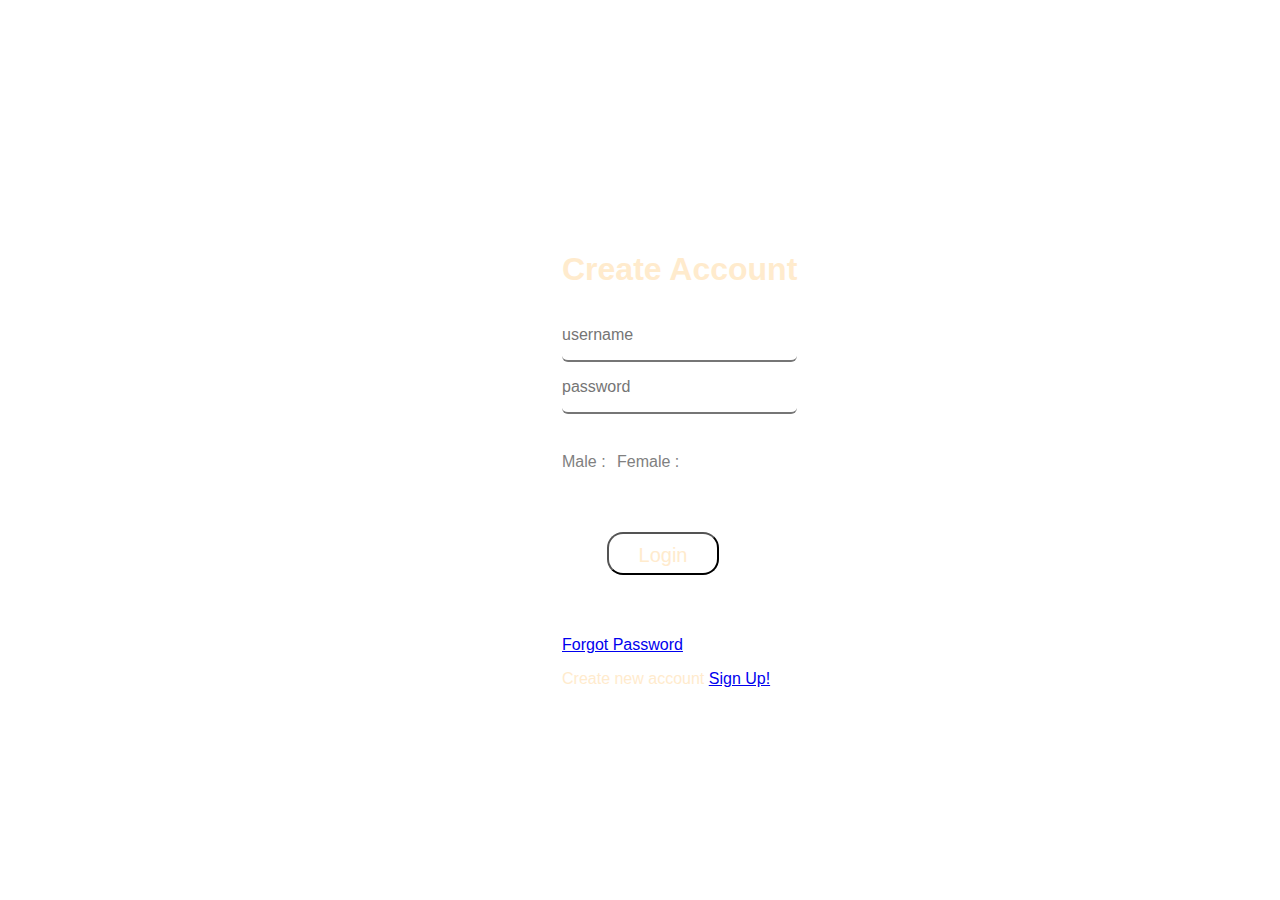
<file: form2/index.html>
<!DOCTYPE html>
<html lang="en">

<head>
    <meta charset="UTF-8">
    <meta http-equiv="X-UA-Compatible" content="IE=edge">
    <meta name="viewport" content="width=device-width, initial-scale=1.0">
    <title>Document</title>
    <link rel="stylesheet" type="text/css" href="style.css">
</head>

<body>
    <div class="form">
        <h1> Create Account </h1>
        <form action="#" id="form" method="GET">
            <div class="form-middle">

                <input type="text" autocomplete="off" id="name" placeholder="username">
                <input type="password" id="password" placeholder="password">
                <p>
                    <span style="color:grey"> Male :</span> <input type="checkbox" id="gender">
                    <span style="color:grey"> Female : <input type="checkbox" id="gender"></p>

                <button class="btn-Login"><span> Login </span></button>
            </div>

            <div class="form-lower">
                <p><a href="#"> Forgot Password </a></p>
                <p class="no-access"> Create new account <span><a class="sign-up" href="#">Sign Up!</a></span>
                </p>
            </div>
        </form>
    </div>
</body>

</html>
</file>
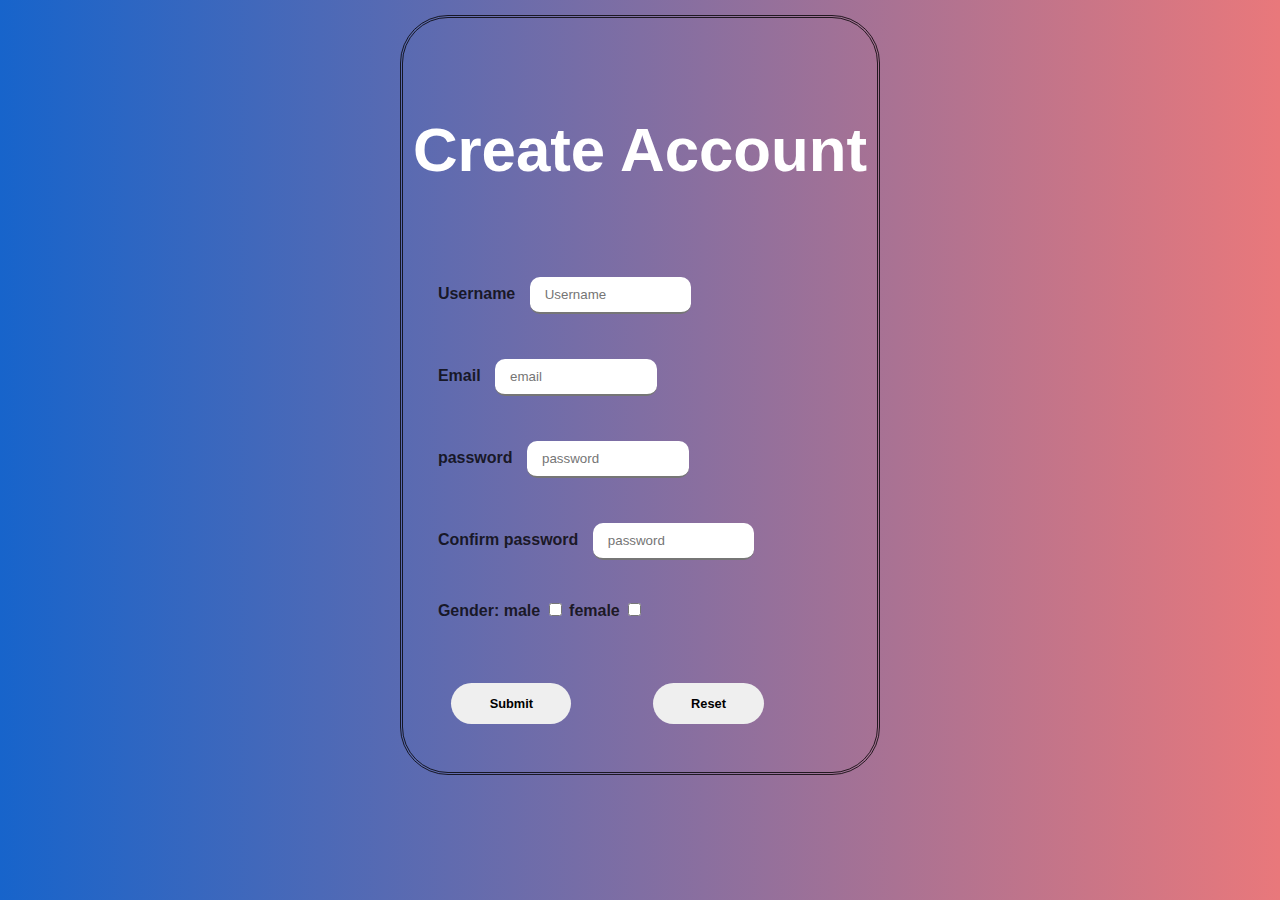
<file: fom1/form.html>
<!DOCTYPE html>
<html lang="en">

<head>
    <meta charset="UTF-8">
    <meta http-equiv="X-UA-Compatible" content="IE=edge">
    <meta name="viewport" content="width=device-width, initial-scale=1.0">
    <link rel="stylesheet" href="form.css">
 

    <script defer src="form.js"> </script>
    <title> Registration From </title>
</head>

<body id = 'body_element'>

    <div id="container">
        <div id="error"></div>
        <div id="header">
            <h3> Create Account </h3>
        </div>
        <form action= "new_window.html" id="form" method="GET">
            
            <div class="_row">
                <label for="name"> Username</label>
                <input type="text" name="name" placeholder="Username" id="name" >

            </div>
            <div class="_row">
                <label for="email">Email</label>
                <input type="email" name="email" placeholder="email" id="email">

            </div>
            <div class="_row">
                <label for="password">password</label> 
                <input type="password" name="password" placeholder="password" id="password">

            </div>
            <div class="_row">
                <label for="password"> Confirm password</label> 
                <input type="password" name="password" placeholder="password" id="confirmpassword">

            </div>

            <div class="_row">
                <label for="gender">Gender:</label>
                <!-- </div>
        <div> -->
                <label for="male">male</label>
                <input type="checkbox" name="gender" id="male" value="male">
                <label for="female">female</label>
                <input type="checkbox" name="gender" id="female" value="female">

            </div>

            <button type="submit" id ="submit">Submit</button>
            <button type="reset" id ="reset">Reset</button>

            
    </div>
    </form>
</body>

</html>
</file>
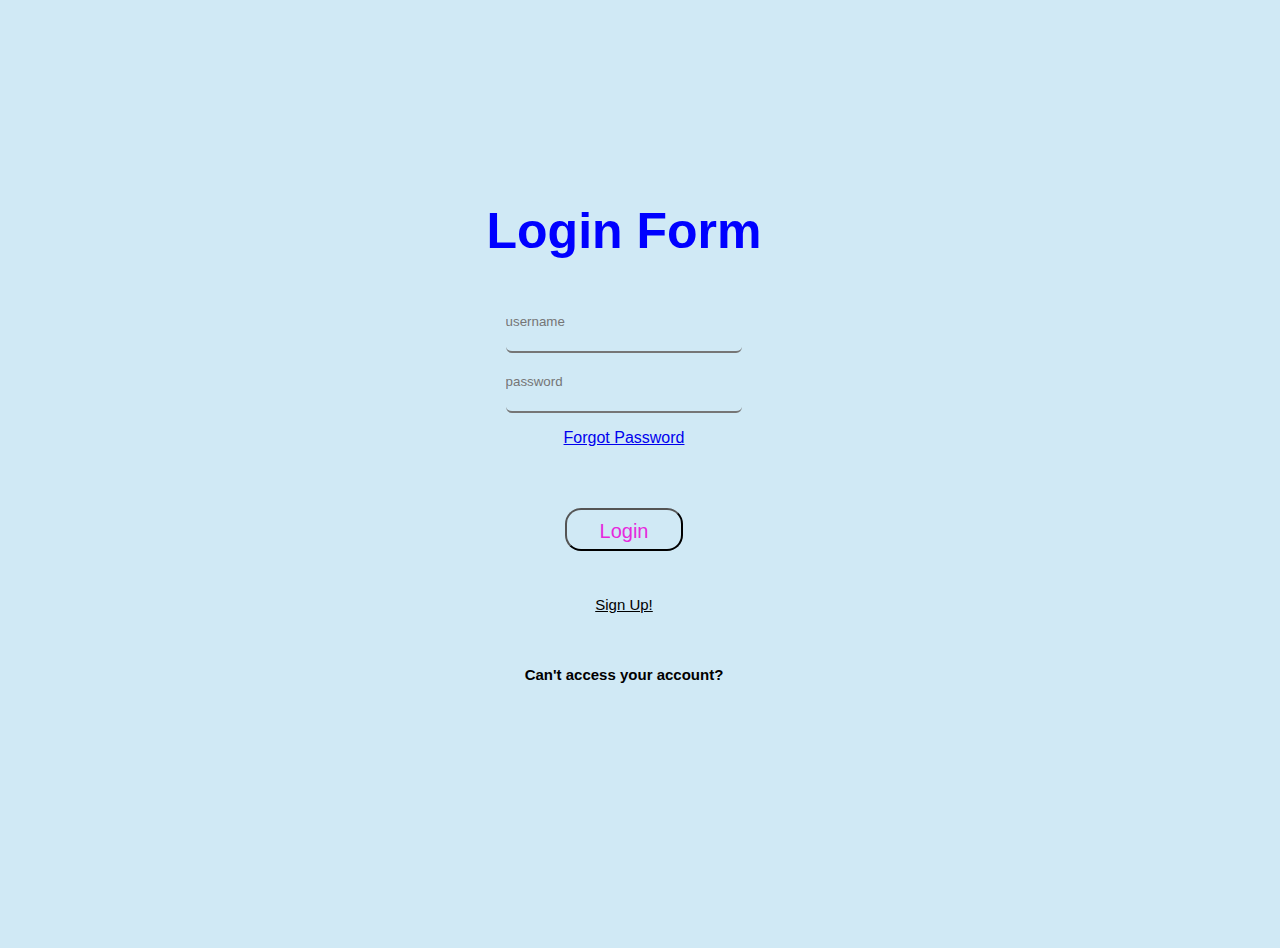
<file: fom1/home.html>
<!DOCTYPE html>
<html lang="en">
<head>
    <meta charset="UTF-8">
    <meta http-equiv="X-UA-Compatible" content="IE=edge">
    <meta name="viewport" content="width=device-width, initial-scale=1.0">
    <title>Login </title>
    <link rel="stylesheet" type="text/css" href ="style.css">
</head>
<body>
    <div class="background-img">
        <form action= "new_window.html" id="form" method="GET">
       
        <div class="form-container">

            <h1>Login Form</h1>
            <input type="text" autocomplete="off" id="name" placeholder="username">

            <input type="password"  id="password" placeholder="password"> 

            <p> <a href = "Stylish form/password.html"> Forgot Password </a></p>

            <button id="btn-Login"><span> Login </span></button>

            <a class="sign-up" href='form.html'>Sign Up!</a><br>
            <h6 class="no-access">Can't access your account?</h6>

        </div>


    </form>
</div>
    
        
    
    
</body>
</html>
</file>
<file: fom1/form.css>
*, *::before, *::after {

    font-family:sans-serif;
    box-sizing:border-box;
}

body{
    background:linear-gradient(to right,rgb(23,100,203),rgb(233,120,123));
    padding: 0;
    margin: 0;
    display: flex;
    justify-content:center;
    align-items: center
    
}

#container {
    margin:30px 50px;
    border-radius:3pc;
    border-style: double;
    border-color:rgba(4,2,2,0.8);
    position: relative; 
    display: flex;
    flex-direction: column;
}

#container ,._row {
    margin: 15px;
    padding: 10px;
    color:rgba(4,2,2,0.8);
    font-size: 1em;
    font-weight: bold;
    
}
input[type='text'],input[type= 'password'] ,input[type= 'email']{    

    outline: none;
    border-radius:10px;
	/* border-bottom: 2px solid #333; */
    border-top: None;
    border-right:None;
    border-left:none;
    width:40%;
    padding:10px 15px;
    margin:5px 10px
    

}

#header{
    font-display:inherit;
    font-size: 3.3em;
    color: white;
}

#submit{

    padding: 1em 3em;
    margin:3em 3em;
    font-size: .8em;
    font-weight: bold;
    border-style: none;
    outline: none;
    border-radius: 3pc;
    right:10px
}
#submit:hover{

    background-color:rgba(255,255,255,0.7);
}
#reset{
    
    padding: 1em 3em;
    margin:3em 3em;
    font-size: .8em;
    font-weight: bold;
    border-style: none;
    outline: none;
    border-radius: 3pc;
    right:10px
}
#reset:hover{

    background-color:rgba(255,255,255,0.7);
}

#error{
    
    height: 1.5em;
    /* border: 1px solid black; */
    width: 20.5em;
    padding:.5 px 5px;
    /* background-color: transparent; */
    word-wrap:break-word;
    word-break: break-all;
    
    
}
</file>
<file: form2/style.css>
/*@import url(https://fonts.googleapis.com/css?family=Lato);*/
@import url(https://cdnjs.cloudflare.com/ajax/libs/font-awesome/4.6.3/css/font-awesome.css);


*,
*::before,
*::after {

    font-family: sans-serif;
    box-sizing: border-box;
}

body {
    margin: 0;
    padding: 0;
    background-image: url('https://wallpapercave.com/wp/wp2610147.jpg');




}

.form {
    margin: 40px;
    padding: 10px;
    position: absolute;
    top: 20%;
    left: 40%;
    color: blanchedalmond;
}

.form-middle {
    display: flex;
    flex-direction: column;
}

input[type="text"],
input[type="password"],
input[type="checkbox"] {

    border-radius: 6px;
    border-top: None;
    border-right: None;
    border-left: none;
    background-color: transparent;
    line-height: 40px;
    padding: 5px 0;
    display: ruby-text;
    outline: none;
    font-size: 1rem
}

.btn-Login {

    padding: 10px 10px;
    margin: 45px;
    height: 43px;
    width: 7pc;
    border-radius: 1pc;
    font-size: 20px;
    cursor: pointer;
    text-align: center;
    outline: none;
    color: blanchedalmond;
    ;
    background-color: transparent;
}

.btn-Login:hover {
    color: green;
}

.btn-Login:active {
    box-shadow: 0 3px #666;
    transform: translateY(2px);
}

.form-lower {
    color: blanchedalmond;
}
</file>
<file: fom1/style.css>
/*@import url(https://fonts.googleapis.com/css?family=Lato);*/
@import url(https://cdnjs.cloudflare.com/ajax/libs/font-awesome/4.6.3/css/font-awesome.css);


*, *::before, *::after {

    font-family:sans-serif;
    box-sizing:border-box;
}

body{

    margin: 0;
    padding: 0;
    font-family:sans-serif;
    background-color: rgba(101, 183, 222,0.3);
    position: relative;

}

.background-img{
    background-image: url(https://images.pexels.com/photos/167699/pexels-photo-167699.jpeg?auto=compress&cs=tinysrgb&dpr=1&w=400);
    margin:100px 160px;
    min-height: 80vh;
    /*Center and scale the image nicely */
    background-position: center;
    background-repeat: no-repeat;
    background-size: cover;
    /* position: absolute; */
}


.form-container{
    height: 50%;
    width: 70%;
    
    margin: 8pc;
    padding:40px;
    display:flex;
    flex-direction: column;
    justify-content:center;
    align-items: center;
    background-blend-mode: lighten;
}
.form-container h1{

    font-weight: 900;
    font-stretch: expanded;
    color: blue;
    font-size: 50px;
}

/* .form-container p:hover{

    background-color: rgb(230, 10, 0);

} */
.sign-up, .no-access {
                
        
        color: black;
        font-weight: 100px;
        font-size: 15px;
    } 


input[type="text"] , input[type="password"] {

    border-radius:6px;
	/* border-bottom: 2px solid #333; */
    border-top: None;
    border-right:None;
    border-left:none;
    background:None;
    width:40%;
    height:60px;
    line-height: 100px;
    padding: 5px 0;
	display: ruby-base;
	transition: 0.1s ease-in;

}

#btn-Login{

    padding: 10px 10px;
    margin:45px;
    height: 43px;
    width:20%;
    border-radius:1pc;
    font-size: 20px;
    cursor: pointer;
    text-align: center;
    outline: none;
    color: rgb(230 ,40,220);
    background-color: transparent;
}

 .btn-Login:hover
 {background-color: #3e8e41} 

.btn-Login:active {
 
  box-shadow: 0 15px #666;
  transform: translateY(4px);
}

/*make the form responsive*/

@media only screen and (max-width: 600px) and (min-width:10px){

    .form-container h1{

        text-align: center;
        margin: 0;
        }

    .submit {

            margin-bottom: 10px;
            overflow: hidden;
        }
    .sign-up, .no-access {
                
                margin:10px 0;
        } 

}
</file>
